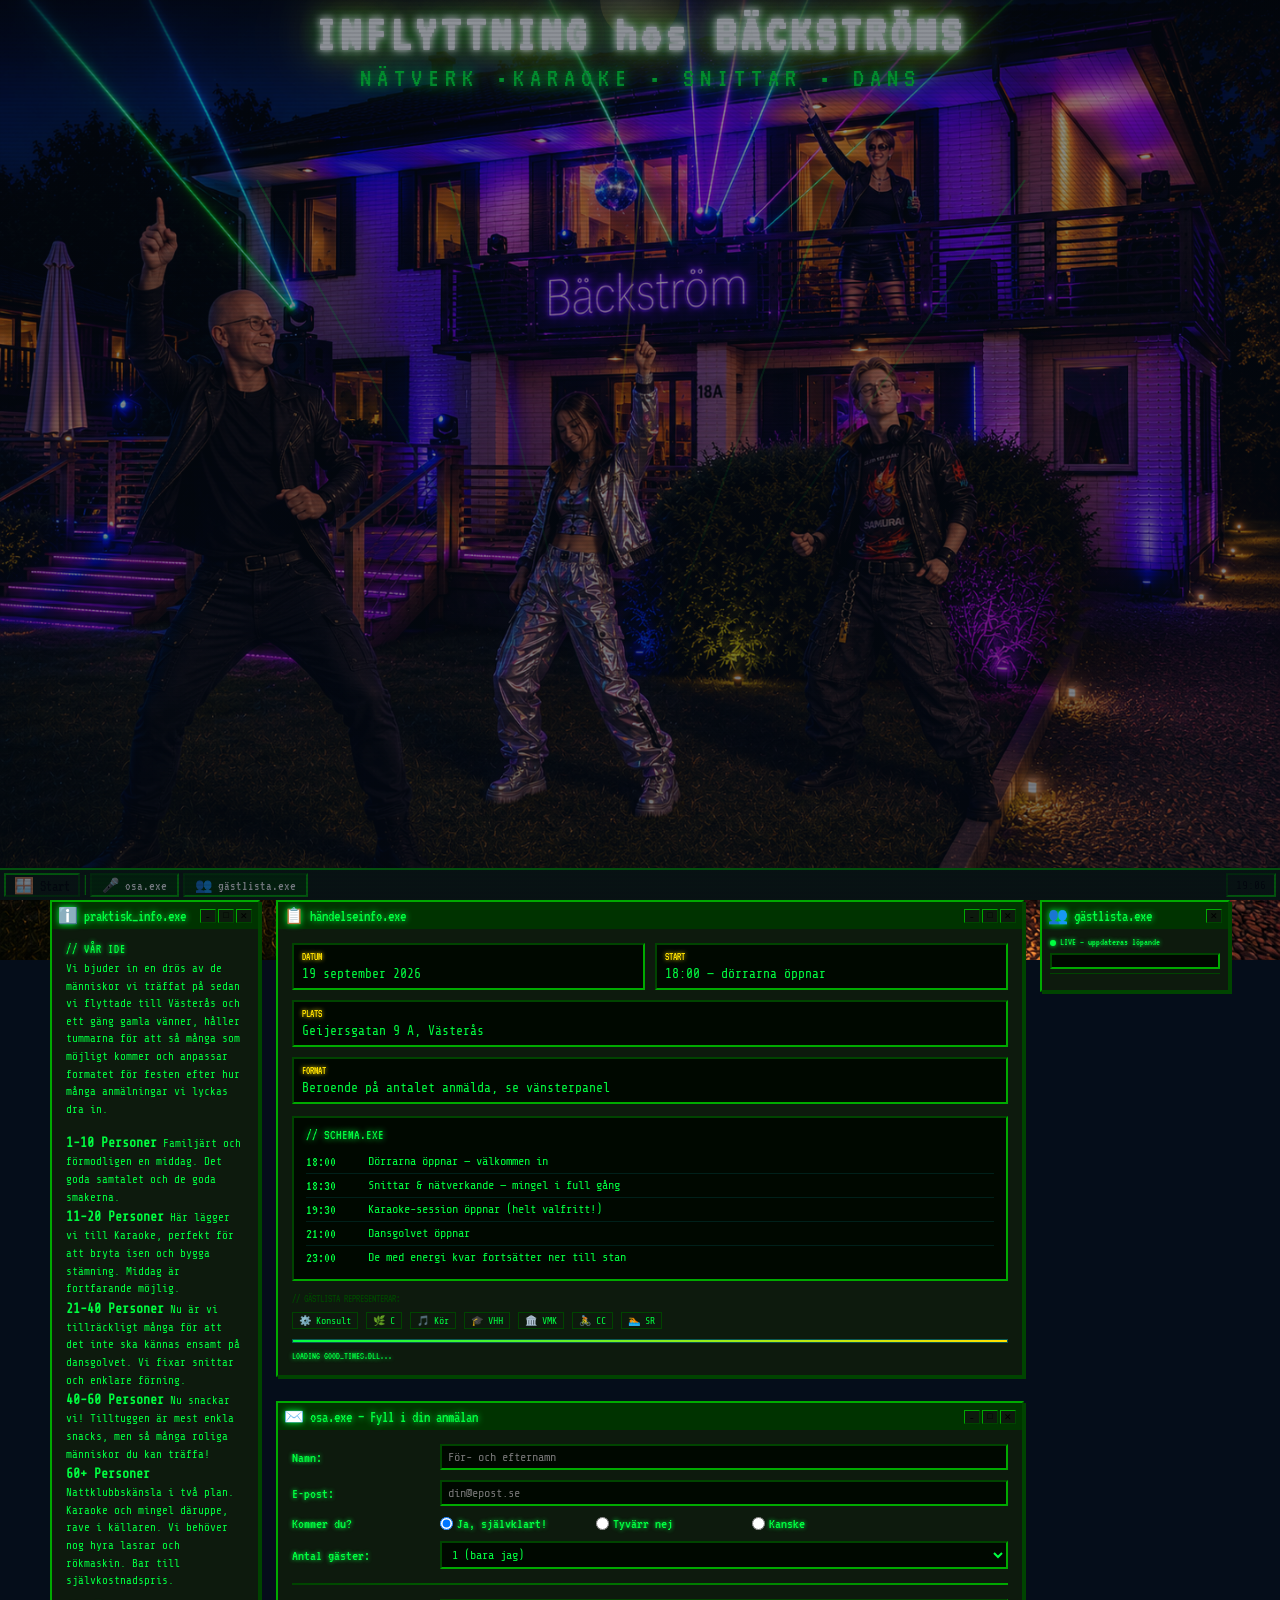
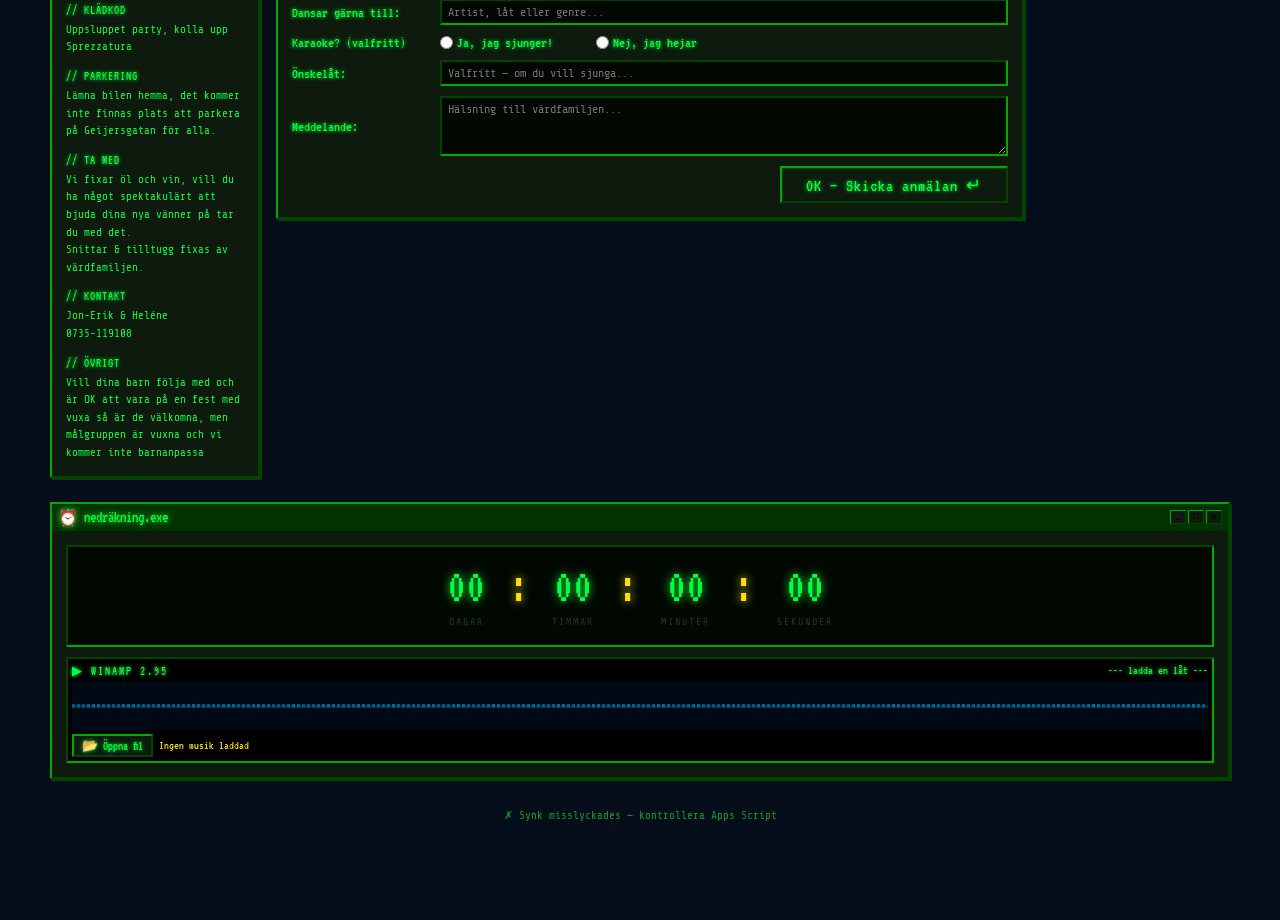
<file: index.html>
<!DOCTYPE html>
<html lang="sv">
<head>
<meta charset="UTF-8">
<meta name="viewport" content="width=device-width, initial-scale=1.0">
<title>Bäckström — Nätverkskaraoke 2026</title>
<link href="https://fonts.googleapis.com/css2?family=VT323&family=Share+Tech+Mono&display=swap" rel="stylesheet">
<link rel="stylesheet" href="styles.css">
</head>
<body>

<div class="laser-bg">
  <div class="laser"></div><div class="laser"></div><div class="laser"></div>
  <div class="laser"></div><div class="laser"></div>
</div>
<div class="disco-string"></div>
<div class="disco-ball"></div>

<div class="desktop">

  <div class="neon-sign">
    <h1>INFLYTTNING hos BÄCKSTRÖMS</h1>
    <div class="subtitle">Nätverk &bull;Karaoke &bull; Snittar &bull; Dans</div>
  </div>

  <!-- Three-column row: info left | event+rsvp center | guestlist right -->
  <div class="content-row">

    <!-- Left panel: practical party info -->
    <div class="content-left">
      <div class="win95-window info-window">
        <div class="win95-titlebar">
          <div class="title"><span>ℹ️</span> praktisk_info.exe</div>
          <div class="win95-controls"><div class="win95-btn">_</div><div class="win95-btn">□</div><div class="win95-btn">✕</div></div>
        </div>
        <div class="win95-content">

 <div class="info-section">
            <div class="info-section-title">// VÅR IDE</div>
            <div class="info-section-body">Vi bjuder in en drös av de människor vi träffat på sedan vi flyttade till Västerås och ett gäng gamla vänner, 
		håller tummarna för att så många som möjligt kommer och anpassar formatet för festen efter hur många anmälningar vi lyckas dra in. </div>
          </div>

<div class="info-section">
  <div class="info-section-body">
    <strong style="font-size: 1.2em;">1-10 Personer</strong> Familjärt och förmodligen en middag. Det goda samtalet och de goda smakerna.<br>
    <strong style="font-size: 1.2em;">11-20 Personer</strong> Här lägger vi till Karaoke, perfekt för att bryta isen och bygga stämning. Middag är fortfarande möjlig.<br>
    <strong style="font-size: 1.2em;">21-40 Personer</strong> Nu är vi tillräckligt många för att det inte ska kännas ensamt på dansgolvet. Vi fixar snittar och enklare förning.<br>
    <strong style="font-size: 1.2em;">40-60 Personer</strong> Nu snackar vi! Tilltuggen är mest enkla snacks, men så många roliga människor du kan träffa!<br>
    <strong style="font-size: 1.2em;">60+ Personer</strong> Nattklubbskänsla i två plan. Karaoke och mingel däruppe, rave i källaren. Vi behöver nog hyra lasrar och rökmaskin. Bar till självkostnadspris.
  </div>
</div>
          <div class="info-section">
            <div class="info-section-title">// KLÄDKOD</div>
            <div class="info-section-body">Uppsluppet party, kolla upp Sprezzatura</div>
          </div>

        
          <div class="info-section">
            <div class="info-section-title">// PARKERING</div>
            <div class="info-section-body">Lämna bilen hemma, det kommer inte finnas plats att parkera på Geijersgatan för alla.</div>
          </div>

          <div class="info-section">
            <div class="info-section-title">// TA MED</div>
            <div class="info-section-body">Vi fixar öl och vin, vill du ha något spektakulärt att bjuda dina nya vänner på tar du med det. <br>Snittar &amp; tilltugg fixas av värdfamiljen.</div>
          </div>

          <div class="info-section">
            <div class="info-section-title">// KONTAKT</div>
            <div class="info-section-body">Jon-Erik &amp; Heléne <br>0735-119108</div>
          </div>

          <div class="info-section">
            <div class="info-section-title">// ÖVRIGT</div>
            <div class="info-section-body">Vill dina barn följa med och är OK att vara på en fest med vuxa så är de välkomna, men målgruppen är vuxna och vi kommer inte barnanpassa</div>
          </div>

        </div>
      </div>
    </div>

    <!-- Center: event info + RSVP form -->
    <div class="content-main">

      <!-- Event info -->
      <div class="win95-window">
        <div class="win95-titlebar">
          <div class="title"><span>📋</span> händelseinfo.exe</div>
          <div class="win95-controls"><div class="win95-btn">_</div><div class="win95-btn">□</div><div class="win95-btn">✕</div></div>
        </div>
        <div class="win95-content">
          <div class="event-info">
            <div class="info-field"><label>DATUM</label><span>19 september 2026</span></div>
            <div class="info-field"><label>START</label><span>18:00 — dörrarna öppnar</span></div>
            <div class="info-field full"><label>PLATS</label><span>Geijersgatan 9 A, Västerås</span></div>
            <div class="info-field full"><label>FORMAT</label><span>Beroende på antalet anmälda, se vänsterpanel</span></div>
          </div>

          <div class="programme">
            <div class="programme-title">// SCHEMA.EXE</div>
            <div class="programme-item"><span class="prog-time">18:00</span><span class="prog-desc">Dörrarna öppnar — välkommen in</span></div>
            <div class="programme-item"><span class="prog-time">18:30</span><span class="prog-desc">Snittar &amp; nätverkande — mingel i full gång</span></div>
            <div class="programme-item"><span class="prog-time">19:30</span><span class="prog-desc">Karaoke-session öppnar (helt valfritt!)</span></div>
            <div class="programme-item"><span class="prog-time">21:00</span><span class="prog-desc">Dansgolvet öppnar</span></div>
            <div class="programme-item"><span class="prog-time">23:00</span><span class="prog-desc">De med energi kvar fortsätter ner till stan</span></div>
          </div>

          <div style="margin-bottom:8px; font-size:11px; color: var(--win95-darker); font-family: 'VT323', monospace;">// GÄSTLISTA REPRESENTERAR:</div>
          <div class="easter-eggs">
            <div class="egg" data-tip="Konsultbranschen">⚙️ Konsult</div>
            <div class="egg" data-tip="Centerpartiet Västerås">🌿 C</div>
            <div class="egg" data-tip="Kören — stämmer upp">🎵 Kör</div>
            <div class="egg" data-tip="Högskolekamrater">🎓 VHH</div>
            <div class="egg" data-tip="Kommunen">🏛️ VMK</div>
            <div class="egg" data-tip="Cykelklubben">🚴 CC</div>
            <div class="egg" data-tip="SwimRun-entusiaster">🏊 SR</div>
          </div>
          <div class="neon-progress"><div class="neon-progress-fill"></div></div>
          <div style="font-size: 10px; color: #00ff41; font-family: 'VT323', monospace; text-shadow: 0 0 4px #00ff41;">LOADING GOOD_TIMES.DLL...</div>
        </div>
      </div>

      <!-- RSVP -->
      <div class="win95-window">
        <div class="win95-titlebar">
          <div class="title"><span>✉️</span> osa.exe — Fyll i din anmälan</div>
          <div class="win95-controls"><div class="win95-btn">_</div><div class="win95-btn">□</div><div class="win95-btn">✕</div></div>
        </div>
        <div class="win95-content">
          <div class="win95-form" id="rsvpForm">
            <div class="form-row">
              <label>Namn:</label>
              <input type="text" class="win95-input" id="name" placeholder="För- och efternamn">
            </div>
            <div class="form-row">
              <label>E-post:</label>
              <input type="email" class="win95-input" id="email" placeholder="din@epost.se">
            </div>
            <div class="form-row">
              <label>Kommer du?</label>
              <div class="radio-group">
                <label class="radio-label"><input type="radio" name="attending" value="ja" checked> Ja, självklart!</label>
                <label class="radio-label"><input type="radio" name="attending" value="nej"> Tyvärr nej</label>
                <label class="radio-label"><input type="radio" name="attending" value="kanske"> Kanske</label>
              </div>
            </div>
            <div class="form-row">
              <label>Antal gäster:</label>
              <select class="win95-select" id="guests">
                <option>1 (bara jag)</option><option>2</option><option>3</option><option>4+</option>
              </select>
            </div>
            <div class="form-divider"></div>
            <div class="form-row">
              <label>Dansar gärna till:</label>
              <input type="text" class="win95-input" id="allergies" placeholder="Artist, låt eller genre...">
            </div>
            <div class="form-row">
              <label>Karaoke? (valfritt)</label>
              <div class="radio-group">
                <label class="radio-label"><input type="radio" name="karaoke" value="ja"> Ja, jag sjunger!</label>
                <label class="radio-label"><input type="radio" name="karaoke" value="nej"> Nej, jag hejar</label>
              </div>
            </div>
            <div class="form-row">
              <label>Önskelåt:</label>
              <input type="text" class="win95-input" id="song" placeholder="Valfritt — om du vill sjunga...">
            </div>
            <div class="form-row">
              <label>Meddelande:</label>
              <textarea class="win95-textarea" id="message" placeholder="Hälsning till värdfamiljen..."></textarea>
            </div>
            <div style="display:flex; justify-content:flex-end;">
              <button class="win95-submit" onclick="submitRSVP()">OK — Skicka anmälan ↵</button>
            </div>
          </div>
        </div>
      </div>

    </div><!-- /content-main -->

    <!-- Right sidebar: guest list -->
    <div class="content-sidebar">
      <div class="win95-window guestlist-window">
        <div class="win95-titlebar">
          <div class="title"><span>👥</span> gästlista.exe</div>
          <div class="win95-controls"><div class="win95-btn">✕</div></div>
        </div>
        <div class="win95-content" style="padding: 8px;">
          <div style="font-size:10px; color: #00ff41; font-family:'VT323',monospace; margin-bottom:6px; text-shadow: 0 0 4px #00ff41;">
            <span class="live-dot"></span>LIVE — uppdateras löpande
          </div>
          <div class="guestlist-inner" id="guestList"></div>
          <div class="guest-count" id="guestCountLine"></div>
        </div>
      </div>
    </div>

  </div><!-- /content-row -->

  <!-- Countdown -->
  <div class="win95-window countdown-window">
    <div class="win95-titlebar">
      <div class="title"><span>⏰</span> nedräkning.exe</div>
      <div class="win95-controls"><div class="win95-btn">_</div><div class="win95-btn">□</div><div class="win95-btn">✕</div></div>
    </div>
    <div class="win95-content">
      <div class="countdown-display">
        <div class="count-unit"><span class="count-number" id="days">--</span><span class="count-label">dagar</span></div>
        <span class="count-sep">:</span>
        <div class="count-unit"><span class="count-number" id="hours">--</span><span class="count-label">timmar</span></div>
        <span class="count-sep">:</span>
        <div class="count-unit"><span class="count-number" id="minutes">--</span><span class="count-label">minuter</span></div>
        <span class="count-sep">:</span>
        <div class="count-unit"><span class="count-number" id="seconds">--</span><span class="count-label">sekunder</span></div>
      </div>
      <div class="winamp-bar">
        <div class="winamp-header">
          <span class="winamp-label">▶ WINAMP 2.95</span>
          <span class="winamp-track" id="trackName">--- ladda en låt ---</span>
        </div>
        <div class="winamp-canvas-wrap">
          <canvas id="visualizer" height="48"></canvas>
        </div>
        <div class="winamp-upload">
          <label for="audioFile">📂 Öppna fil</label>
          <input type="file" id="audioFile" accept="audio/*">
          <span class="winamp-status" id="audioStatus">Ingen musik laddad</span>
        </div>
      </div>
    </div>
  </div>

  <!-- Sync status -->
  <div style="text-align:center; margin: 6px 0 18px; font-family: 'Share Tech Mono', monospace; font-size: 11px; color: #00ff41; opacity: 0.6;" id="syncStatus">
    ⟳ gästlista synkas var 30:e sekund
  </div>

</div><!-- /desktop -->

<!-- Taskbar -->
<div class="taskbar">
  <button class="start-btn">🪟 Start</button>
  <div class="taskbar-divider"></div>
  <div class="taskbar-task">🎤 osa.exe</div>
  <div class="taskbar-task">👥 gästlista.exe</div>
  <div class="taskbar-clock" id="tbclock">00:00</div>
</div>

<!-- Success dialog -->
<div class="dialog-overlay" id="successDialog">
  <div class="win95-dialog">
    <div class="win95-titlebar">
      <div class="title"><span>ℹ️</span> Bekräftelse</div>
      <div class="win95-controls"><div class="win95-btn">✕</div></div>
    </div>
    <div class="dialog-content">
      <div class="dialog-icon">🎉</div>
      <div class="dialog-text">
        <strong>Anmälan mottagen!</strong>
        Tack! Vi ses på Geijersvägen 2 den 19 september.<br><br>
        Kom sjungsugen och redo att nätverka.
      </div>
    </div>
    <div class="dialog-buttons">
      <button class="win95-submit" onclick="closeDialog()">OK</button>
    </div>
  </div>
</div>

<script src="js/visualizer.js"></script>
<script src="js/guestlist.js"></script>
<script src="js/rsvp.js"></script>
</body>
</html>
</file>
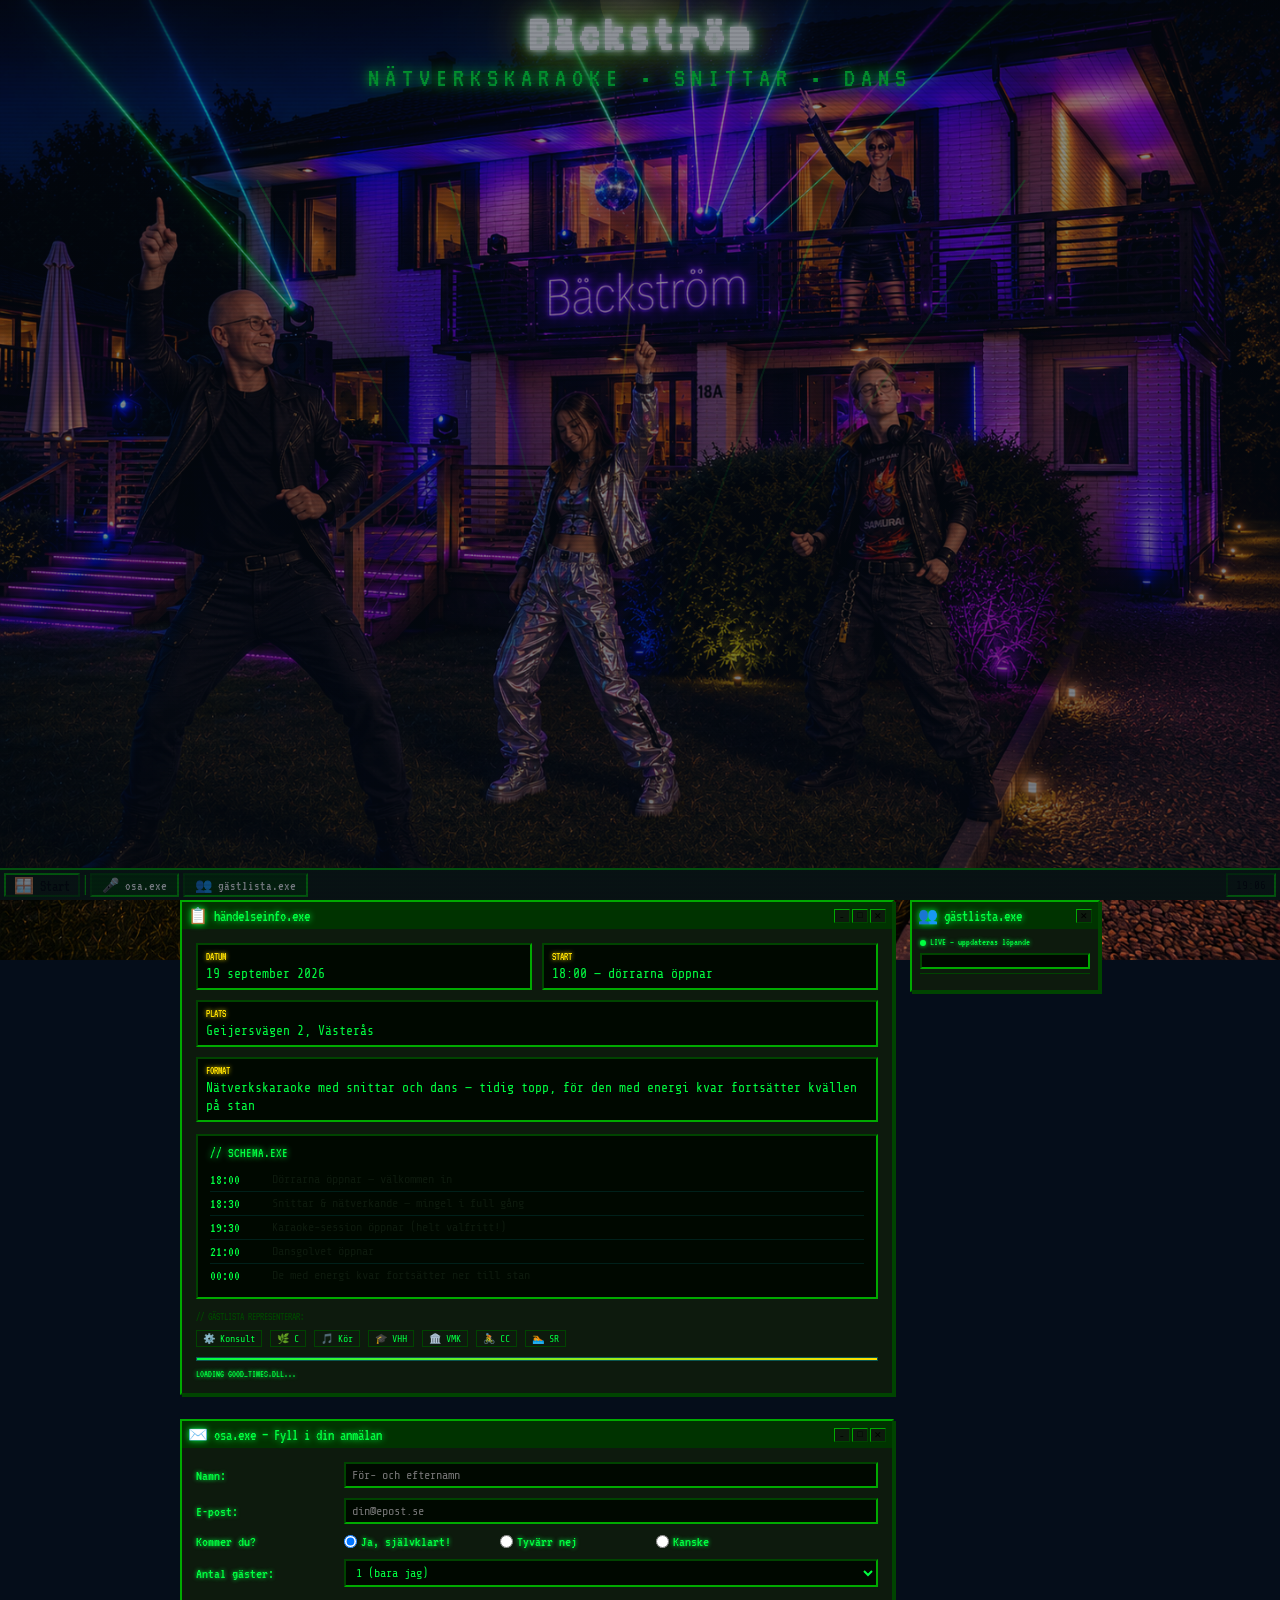
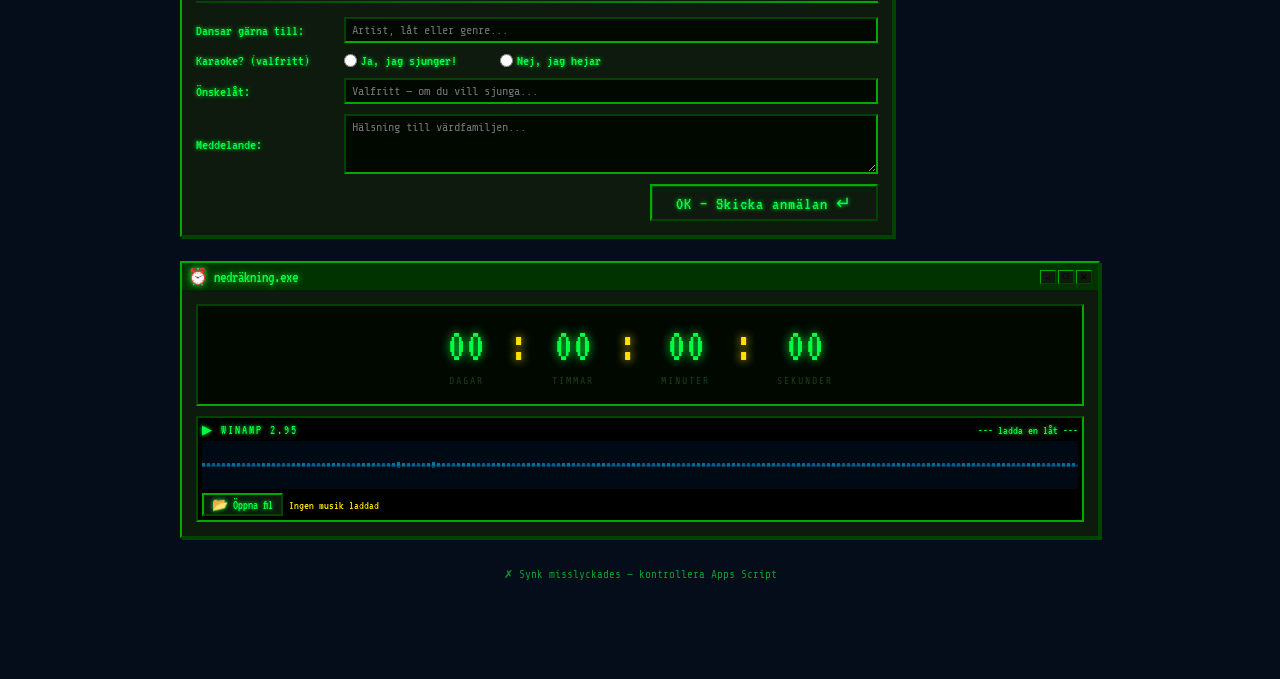
<file: backstrom_party (9).html>
﻿<!DOCTYPE html>
<html lang="sv">
<head>
<meta charset="UTF-8">
<meta name="viewport" content="width=device-width, initial-scale=1.0">
<title>Bäckström — Nätverkskaraoke 2026</title>
<link href="https://fonts.googleapis.com/css2?family=VT323&family=Share+Tech+Mono&display=swap" rel="stylesheet">
<style>
  :root {
    --neon-cyan: #00ff41;
    --neon-purple: #ffe000;
    --neon-green: #00ff41;
    --night-blue: #050d1a;
    --deep-navy: #000800;
    --win95-gray: #0d1a0d;
    --win95-dark: #1a3d1a;
    --win95-darker: #004400;
    --win95-light: #00aa00;
    --win95-blue: #003300;
  }

  * { margin: 0; padding: 0; box-sizing: border-box; }

  body {
    background: var(--night-blue) url('f44be5ad-2b08-467b-ac08-a666fe1b7e8d.png') center top / cover no-repeat fixed;
    color: var(--win95-gray);
    font-family: 'Share Tech Mono', monospace;
    min-height: 100vh;
    overflow-x: hidden;
    cursor: default;
  }

  body::before {
    content: '';
    position: fixed;
    top: 0; left: 0; right: 0; bottom: 0;
    background: linear-gradient(to bottom, rgba(5,13,26,0.45) 0%, rgba(5,13,26,0.55) 100%), repeating-linear-gradient(0deg, transparent, transparent 2px, rgba(0,0,0,0.08) 2px, rgba(0,0,0,0.08) 4px);
    pointer-events: none;
    z-index: 1000;
  }

  .laser-bg { position: fixed; top: 0; left: 0; right: 0; bottom: 0; overflow: hidden; z-index: 0; }
  .laser { position: absolute; top: 20%; width: 2px; height: 60vh; transform-origin: top center; opacity: 0.3; }
  .laser:nth-child(1) { left: 20%; background: linear-gradient(180deg, var(--neon-cyan), transparent); transform: rotate(-30deg); animation: laserpulse 3s ease-in-out infinite; }
  .laser:nth-child(2) { left: 35%; background: linear-gradient(180deg, var(--neon-green), transparent); transform: rotate(-15deg); animation: laserpulse 3.5s ease-in-out infinite 0.5s; }
  .laser:nth-child(3) { left: 50%; background: linear-gradient(180deg, var(--neon-purple), transparent); transform: rotate(5deg); animation: laserpulse 2.8s ease-in-out infinite 1s; }
  .laser:nth-child(4) { left: 65%; background: linear-gradient(180deg, var(--neon-cyan), transparent); transform: rotate(20deg); animation: laserpulse 4s ease-in-out infinite 0.3s; }
  .laser:nth-child(5) { left: 80%; background: linear-gradient(180deg, var(--neon-green), transparent); transform: rotate(35deg); animation: laserpulse 3.2s ease-in-out infinite 0.8s; }
  @keyframes laserpulse { 0%, 100% { opacity: 0.15; } 50% { opacity: 0.45; } }

  .disco-ball {
    position: fixed; top: -40px; left: 50%; transform: translateX(-50%);
    width: 80px; height: 80px; border-radius: 50%;
    background: radial-gradient(circle at 35% 35%, #ffffff, #aaaaaa 40%, #555555 80%, #222222);
    box-shadow: 0 0 20px rgba(255,255,255,0.3), 0 0 60px rgba(0,245,255,0.2);
    animation: discorotate 8s linear infinite; z-index: 2;
  }
  .disco-string { position: fixed; top: 0; left: 50%; width: 2px; height: 40px; background: rgba(192,192,192,0.5); z-index: 2; }
  @keyframes discorotate { from { transform: translateX(-50%) rotate(0deg); } to { transform: translateX(-50%) rotate(360deg); } }

  .desktop {
    position: relative; z-index: 10;
    min-height: 100vh;
    padding: 100vh 20px 80px;
    display: flex; flex-direction: column; align-items: center; gap: 24px;
  }

  /* Hero */
  .neon-sign {
    position: fixed;
    top: 0; left: 0; right: 0;
    text-align: center;
    z-index: 100;
    padding: 8px 0 6px;
    background: linear-gradient(to bottom, rgba(0,0,0,0.7) 0%, transparent 100%);
    pointer-events: none;
  }
  .neon-sign h1 {
    font-family: 'VT323', monospace;
    font-size: clamp(28px, 5vw, 52px);
    color: #fff;
    text-shadow: 0 0 7px #fff, 0 0 10px #fff, 0 0 21px #00ff41, 0 0 42px #ffe000, 0 0 82px #ffe000;
    animation: flicker 5s infinite; letter-spacing: 4px;
  }
  .neon-sign .subtitle {
    font-family: 'VT323', monospace; font-size: clamp(18px, 3vw, 28px);
    color: var(--neon-cyan);
    text-shadow: 0 0 10px var(--neon-cyan), 0 0 20px var(--neon-cyan);
    letter-spacing: 6px; text-transform: uppercase; margin-top: 4px;
  }
  @keyframes flicker {
    0%, 19%, 21%, 23%, 25%, 54%, 56%, 100% { text-shadow: 0 0 7px #fff, 0 0 10px #fff, 0 0 21px #00ff41, 0 0 42px #ffe000, 0 0 82px #ffe000; }
    20%, 24%, 55% { text-shadow: none; color: rgba(255,255,255,0.6); }
  }

  /* Layout row */
  .content-row {
    display: flex; gap: 16px; width: 100%; max-width: 920px; align-items: flex-start;
  }
  .content-main { flex: 1; display: flex; flex-direction: column; gap: 24px; min-width: 0; }
  .content-sidebar { width: 190px; flex-shrink: 0; }

  /* Win95 window */
  .win95-window {
    width: 100%;
    border: 2px solid;
    border-color: var(--win95-light) var(--win95-darker) var(--win95-darker) var(--win95-light);
    background: var(--win95-gray);
    box-shadow: 2px 2px 0 var(--win95-darker);
  }
  .win95-titlebar {
    background: var(--win95-blue); padding: 4px 6px;
    display: flex; align-items: center; justify-content: space-between; user-select: none;
  }
  .win95-titlebar .title { font-family: 'VT323', monospace; font-size: 16px; color: #00ff41; text-shadow: 0 0 6px #00ff41; display: flex; align-items: center; gap: 6px; }
  .win95-controls { display: flex; gap: 2px; }
  .win95-btn {
    width: 16px; height: 14px; background: var(--win95-gray);
    border: 1px solid; border-color: var(--win95-light) var(--win95-darker) var(--win95-darker) var(--win95-light);
    font-size: 9px; display: flex; align-items: center; justify-content: center;
    cursor: pointer; font-family: 'VT323', monospace; color: #000;
  }
  .win95-content { padding: 14px; }

  /* Event info */
  .event-info { display: grid; grid-template-columns: 1fr 1fr; gap: 10px; margin-bottom: 12px; }
  .info-field {
    background: #000800; border: 2px solid;
    border-color: var(--win95-darker) var(--win95-light) var(--win95-light) var(--win95-darker);
    padding: 6px 8px;
  }
  .info-field label { display: block; font-size: 11px; color: #ffe000; font-family: 'VT323', monospace; margin-bottom: 2px; text-shadow: 0 0 4px #ffe000; }
  .info-field span { font-size: 13px; color: #00ff41; font-family: 'Share Tech Mono', monospace; }
  .info-field.full { grid-column: 1 / -1; }

  /* Programme */
  .programme {
    background: var(--deep-navy); border: 2px solid;
    border-color: var(--win95-darker) var(--win95-light) var(--win95-light) var(--win95-darker);
    padding: 10px 12px; margin-bottom: 12px;
  }
  .programme-title { font-family: 'VT323', monospace; font-size: 14px; color: var(--neon-cyan); text-shadow: 0 0 6px var(--neon-cyan); margin-bottom: 8px; }
  .programme-item { display: flex; gap: 12px; padding: 4px 0; border-bottom: 1px solid rgba(0,245,255,0.1); font-size: 12px; }
  .programme-item:last-child { border-bottom: none; }
  .prog-time { color: var(--neon-green); min-width: 50px; font-family: 'VT323', monospace; font-size: 15px; }
  .prog-desc { color: var(--win95-gray); }

  /* Easter eggs */
  .easter-eggs { display: flex; gap: 8px; flex-wrap: wrap; margin-bottom: 10px; }
  .egg {
    font-size: 10px; color: #00ff41; border: 1px solid #004400;
    padding: 2px 6px; background: #0d1a0d; cursor: help; position: relative;
  }
  .egg:hover { background: #003300; color: #00ff41; text-shadow: 0 0 4px #00ff41; }
  .egg::after {
    content: attr(data-tip); position: absolute; bottom: 100%; left: 0;
    background: #003300; color: #00ff41; font-size: 10px; padding: 4px 8px;
    white-space: nowrap; display: none; border: 1px solid var(--win95-light); z-index: 100;
  }
  .egg:hover::after { display: block; }

  /* Progress */
  .neon-progress { height: 4px; background: rgba(0,245,255,0.1); border: 1px solid rgba(0,245,255,0.2); margin: 8px 0; overflow: hidden; }
  .neon-progress-fill { height: 100%; background: linear-gradient(90deg, var(--neon-cyan), var(--neon-purple)); box-shadow: 0 0 8px var(--neon-cyan); animation: progressscan 2s ease-in-out infinite; }
  @keyframes progressscan { 0% { width: 0%; opacity: 1; } 70% { width: 100%; opacity: 1; } 100% { width: 100%; opacity: 0; } }

  /* RSVP */
  .win95-form { display: flex; flex-direction: column; gap: 10px; }
  .form-row { display: flex; align-items: center; gap: 8px; }
  .form-row label { font-family: 'VT323', monospace; font-size: 15px; color: #00ff41; min-width: 140px; text-shadow: 0 0 4px #00ff41; }
  .win95-input, .win95-select, .win95-textarea {
    flex: 1; background: #000800; border: 2px solid;
    border-color: var(--win95-darker) var(--win95-light) var(--win95-light) var(--win95-darker);
    padding: 4px 6px; font-family: 'Share Tech Mono', monospace; font-size: 12px; color: #00ff41; outline: none;
  }
  .win95-input:focus, .win95-select:focus, .win95-textarea:focus { outline: 1px dotted #000; outline-offset: -3px; }
  .win95-textarea { resize: vertical; min-height: 60px; }
  .radio-group { display: flex; gap: 16px; flex: 1; }
  .radio-label { display: flex; align-items: center; gap: 4px; font-family: 'VT323', monospace; font-size: 15px; color: #00ff41; cursor: pointer; }
  .form-divider { height: 2px; background: linear-gradient(90deg, var(--win95-darker), var(--win95-light)); margin: 4px 0; }
  .win95-submit {
    background: var(--win95-gray); border: 2px solid;
    border-color: var(--win95-light) var(--win95-darker) var(--win95-darker) var(--win95-light);
    padding: 6px 24px; font-family: 'VT323', monospace; font-size: 18px; color: #00ff41;
    cursor: pointer; letter-spacing: 1px; box-shadow: 1px 1px 0 #004400 inset; text-shadow: 0 0 4px #00ff41;
  }
  .win95-submit:hover { background: #004400; color: #00ff41; text-shadow: 0 0 8px #00ff41; }
  .win95-submit:active { border-color: var(--win95-darker) var(--win95-light) var(--win95-light) var(--win95-darker); box-shadow: none; }

  /* Guest list sidebar */
  .guestlist-window { position: sticky; top: 20px; }
  .guestlist-inner {
    background: var(--deep-navy); border: 2px solid;
    border-color: var(--win95-darker) var(--win95-light) var(--win95-light) var(--win95-darker);
    padding: 6px; max-height: 580px; overflow-y: auto;
  }
  .guestlist-inner::-webkit-scrollbar { width: 12px; }
  .guestlist-inner::-webkit-scrollbar-track { background: var(--win95-gray); }
  .guestlist-inner::-webkit-scrollbar-thumb { background: var(--win95-gray); border: 2px solid; border-color: var(--win95-light) var(--win95-darker) var(--win95-darker) var(--win95-light); }
  .guest-entry { padding: 6px 4px; border-bottom: 1px solid rgba(0,245,255,0.12); }
  .guest-entry:last-child { border-bottom: none; }
  .guest-name { color: var(--neon-cyan); font-family: 'VT323', monospace; font-size: 15px; display: block; }
  .guest-meta { color: #ffe000; font-size: 10px; display: block; margin-top: 1px; }
  .guest-karaoke { color: var(--neon-green); font-size: 10px; }
  .guest-count { font-family: 'VT323', monospace; font-size: 12px; color: #ffe000; text-align: right; padding: 6px 4px 2px; border-top: 1px solid #004400; margin-top: 4px; }
  .live-dot { display: inline-block; width: 6px; height: 6px; border-radius: 50%; background: var(--neon-green); box-shadow: 0 0 4px var(--neon-green); animation: livepulse 1.5s ease-in-out infinite; margin-right: 4px; vertical-align: middle; }
  @keyframes livepulse { 0%, 100% { opacity: 1; } 50% { opacity: 0.3; } }

  /* Countdown */
  .countdown-window { width: 100%; max-width: 920px; }
  .countdown-display {
    background: var(--deep-navy); border: 2px solid;
    border-color: var(--win95-darker) var(--win95-light) var(--win95-light) var(--win95-darker);
    padding: 16px; display: flex; justify-content: center; gap: 24px;
  }
  .count-unit { text-align: center; }
  .count-number { font-family: 'VT323', monospace; font-size: 48px; color: var(--neon-cyan); text-shadow: 0 0 10px var(--neon-cyan); display: block; line-height: 1; }
  .count-label { font-size: 10px; color: var(--win95-dark); letter-spacing: 2px; text-transform: uppercase; }
  .count-sep { font-family: 'VT323', monospace; font-size: 48px; color: var(--neon-purple); text-shadow: 0 0 10px var(--neon-purple); line-height: 1; animation: blink 1s step-end infinite; }
  @keyframes blink { 50% { opacity: 0; } }

  /* Dialog */
  .dialog-overlay { display: none; position: fixed; top: 0; left: 0; right: 0; bottom: 0; background: rgba(0,0,0,0.5); z-index: 500; align-items: center; justify-content: center; }
  .dialog-overlay.active { display: flex; }
  .win95-dialog { background: #0d1a0d; border: 2px solid; border-color: var(--win95-light) var(--win95-darker) var(--win95-darker) var(--win95-light); width: 340px; box-shadow: 4px 4px 0 #000, 0 0 20px #00ff41; }
  .dialog-content { padding: 20px 16px; display: flex; gap: 16px; align-items: flex-start; }
  .dialog-icon { font-size: 32px; flex-shrink: 0; }
  .dialog-text { font-family: 'Share Tech Mono', monospace; font-size: 12px; color: #00ff41; line-height: 1.6; }
  .dialog-text strong { font-family: 'VT323', monospace; font-size: 16px; display: block; margin-bottom: 6px; }
  .dialog-buttons { padding: 0 16px 16px; display: flex; justify-content: center; }

  /* Taskbar */
  .taskbar { position: fixed; bottom: 0; left: 0; right: 0; height: 32px; background: var(--win95-gray); border-top: 2px solid var(--win95-light); display: flex; align-items: center; padding: 0 4px; gap: 4px; z-index: 200; }
  .start-btn { background: var(--win95-gray); border: 2px solid; border-color: var(--win95-light) var(--win95-darker) var(--win95-darker) var(--win95-light); padding: 2px 8px; font-family: 'VT323', monospace; font-size: 16px; display: flex; align-items: center; gap: 4px; cursor: pointer; height: 24px; }
  .taskbar-divider { width: 2px; height: 20px; border-left: 1px solid var(--win95-darker); border-right: 1px solid var(--win95-light); }
  .taskbar-clock { margin-left: auto; border: 2px solid; border-color: var(--win95-darker) var(--win95-light) var(--win95-light) var(--win95-darker); padding: 2px 8px; font-family: 'Share Tech Mono', monospace; font-size: 11px; color: #000; height: 24px; display: flex; align-items: center; }
  .taskbar-task { background: #003300; border: 2px solid; border-color: var(--win95-darker) var(--win95-light) var(--win95-light) var(--win95-darker); padding: 2px 10px; font-family: 'VT323', monospace; font-size: 14px; color: white; height: 24px; display: flex; align-items: center; }

  @media (max-width: 640px) {
    .content-row { flex-direction: column; }
    .content-sidebar { width: 100%; }
    .guestlist-window { position: static; }
    .event-info { grid-template-columns: 1fr; }
    .form-row { flex-direction: column; align-items: flex-start; }
    .win95-input, .win95-select, .win95-textarea { width: 100%; }
  }

  /* Winamp visualizer */
  .winamp-bar {
    margin-top: 10px;
    border: 2px solid;
    border-color: var(--win95-darker) var(--win95-light) var(--win95-light) var(--win95-darker);
    background: #000;
    padding: 4px;
  }
  .winamp-header {
    display: flex; justify-content: space-between; align-items: center;
    margin-bottom: 4px;
  }
  .winamp-label {
    font-family: 'VT323', monospace; font-size: 13px; color: var(--neon-green);
    text-shadow: 0 0 4px var(--neon-green); letter-spacing: 2px;
  }
  .winamp-track {
    font-family: 'VT323', monospace; font-size: 12px; color: var(--neon-cyan);
    overflow: hidden; white-space: nowrap; max-width: 60%;
    text-shadow: 0 0 4px var(--neon-cyan);
  }
  .winamp-canvas-wrap { position: relative; height: 48px; }
  canvas#visualizer { display: block; width: 100%; height: 48px; image-rendering: pixelated; }
  .winamp-upload {
    margin-top: 4px; display: flex; gap: 6px; align-items: center;
  }
  .winamp-upload label {
    background: #0d1a0d; border: 2px solid;
    border-color: var(--win95-light) var(--win95-darker) var(--win95-darker) var(--win95-light);
    font-family: 'VT323', monospace; font-size: 13px; color: #00ff41;
    padding: 2px 8px; cursor: pointer; text-shadow: 0 0 4px #00ff41;
  }
  .winamp-upload label:hover { background: #003300; color: #00ff41; }
  .winamp-upload label:active { border-color: var(--win95-darker) var(--win95-light) var(--win95-light) var(--win95-darker); }
  #audioFile { display: none; }
  .winamp-status { font-family: 'VT323', monospace; font-size: 12px; color: #ffe000; }
</style>
</head>
<body>

<div class="laser-bg">
  <div class="laser"></div><div class="laser"></div><div class="laser"></div>
  <div class="laser"></div><div class="laser"></div>
</div>
<div class="disco-string"></div>
<div class="disco-ball"></div>

<div class="desktop">

  <div class="neon-sign">
    <h1>Bäckström</h1>
    <div class="subtitle">Nätverkskaraoke &bull; Snittar &bull; Dans</div>
  </div>

  <!-- Main row: info+form left, guestlist right -->
  <div class="content-row">

    <div class="content-main">

      <!-- Event info -->
      <div class="win95-window">
        <div class="win95-titlebar">
          <div class="title"><span>📋</span> händelseinfo.exe</div>
          <div class="win95-controls"><div class="win95-btn">_</div><div class="win95-btn">□</div><div class="win95-btn">✕</div></div>
        </div>
        <div class="win95-content">
          <div class="event-info">
            <div class="info-field"><label>DATUM</label><span>19 september 2026</span></div>
            <div class="info-field"><label>START</label><span>18:00 — dörrarna öppnar</span></div>
            <div class="info-field full"><label>PLATS</label><span>Geijersvägen 2, Västerås</span></div>
            <div class="info-field full"><label>FORMAT</label><span>Nätverkskaraoke med snittar och dans — tidig topp, för den med energi kvar fortsätter kvällen på stan</span></div>
          </div>

          <div class="programme">
            <div class="programme-title">// SCHEMA.EXE</div>
            <div class="programme-item"><span class="prog-time">18:00</span><span class="prog-desc">Dörrarna öppnar — välkommen in</span></div>
            <div class="programme-item"><span class="prog-time">18:30</span><span class="prog-desc">Snittar & nätverkande — mingel i full gång</span></div>
            <div class="programme-item"><span class="prog-time">19:30</span><span class="prog-desc">Karaoke-session öppnar (helt valfritt!)</span></div>
            <div class="programme-item"><span class="prog-time">21:00</span><span class="prog-desc">Dansgolvet öppnar</span></div>
            <div class="programme-item"><span class="prog-time">00:00</span><span class="prog-desc">De med energi kvar fortsätter ner till stan</span></div>
          </div>

          <div style="margin-bottom:8px; font-size:11px; color: var(--win95-darker); font-family: 'VT323', monospace;">// GÄSTLISTA REPRESENTERAR:</div>
          <div class="easter-eggs">
            <div class="egg" data-tip="Konsultbranschen">⚙️ Konsult</div>
            <div class="egg" data-tip="Centerpartiet Västerås">🌿 C</div>
            <div class="egg" data-tip="Kören — stämmer upp">🎵 Kör</div>
            <div class="egg" data-tip="Högskolekamrater">🎓 VHH</div>
            <div class="egg" data-tip="Kommunen">🏛️ VMK</div>
            <div class="egg" data-tip="Cykelklubben">🚴 CC</div>
            <div class="egg" data-tip="SwimRun-entusiaster">🏊 SR</div>
          </div>
          <div class="neon-progress"><div class="neon-progress-fill"></div></div>
          <div style="font-size: 10px; color: #00ff41; font-family: 'VT323', monospace; text-shadow: 0 0 4px #00ff41;">LOADING GOOD_TIMES.DLL...</div>
        </div>
      </div>

      <!-- RSVP -->
      <div class="win95-window">
        <div class="win95-titlebar">
          <div class="title"><span>✉️</span> osa.exe — Fyll i din anmälan</div>
          <div class="win95-controls"><div class="win95-btn">_</div><div class="win95-btn">□</div><div class="win95-btn">✕</div></div>
        </div>
        <div class="win95-content">
          <div class="win95-form" id="rsvpForm">
            <div class="form-row">
              <label>Namn:</label>
              <input type="text" class="win95-input" id="name" placeholder="För- och efternamn">
            </div>
            <div class="form-row">
              <label>E-post:</label>
              <input type="email" class="win95-input" id="email" placeholder="din@epost.se">
            </div>
            <div class="form-row">
              <label>Kommer du?</label>
              <div class="radio-group">
                <label class="radio-label"><input type="radio" name="attending" value="ja" checked> Ja, självklart!</label>
                <label class="radio-label"><input type="radio" name="attending" value="nej"> Tyvärr nej</label>
                <label class="radio-label"><input type="radio" name="attending" value="kanske"> Kanske</label>
              </div>
            </div>
            <div class="form-row">
              <label>Antal gäster:</label>
              <select class="win95-select" id="guests">
                <option>1 (bara jag)</option><option>2</option><option>3</option><option>4+</option>
              </select>
            </div>
            <div class="form-divider"></div>
            <div class="form-row">
              <label>Dansar gärna till:</label>
              <input type="text" class="win95-input" id="allergies" placeholder="Artist, låt eller genre...">
            </div>
            <div class="form-row">
              <label>Karaoke? (valfritt)</label>
              <div class="radio-group">
                <label class="radio-label"><input type="radio" name="karaoke" value="ja"> Ja, jag sjunger!</label>
                <label class="radio-label"><input type="radio" name="karaoke" value="nej"> Nej, jag hejar</label>
              </div>
            </div>
            <div class="form-row">
              <label>Önskelåt:</label>
              <input type="text" class="win95-input" id="song" placeholder="Valfritt — om du vill sjunga...">
            </div>
            <div class="form-row">
              <label>Meddelande:</label>
              <textarea class="win95-textarea" id="message" placeholder="Hälsning till värdfamiljen..."></textarea>
            </div>
            <div style="display:flex; justify-content:flex-end;">
              <button class="win95-submit" onclick="submitRSVP()">OK — Skicka anmälan ↵</button>
            </div>
          </div>
        </div>
      </div>

    </div><!-- /content-main -->

    <!-- Sidebar: guest list -->
    <div class="content-sidebar">
      <div class="win95-window guestlist-window">
        <div class="win95-titlebar">
          <div class="title"><span>👥</span> gästlista.exe</div>
          <div class="win95-controls"><div class="win95-btn">✕</div></div>
        </div>
        <div class="win95-content" style="padding: 8px;">
          <div style="font-size:10px; color: #00ff41; font-family:'VT323',monospace; margin-bottom:6px; text-shadow: 0 0 4px #00ff41;">
            <span class="live-dot"></span>LIVE — uppdateras löpande
          </div>
          <div class="guestlist-inner" id="guestList">
          </div>
          <div class="guest-count" id="guestCountLine"></div>
        </div>
      </div>
    </div>

  </div><!-- /content-row -->

  <!-- Countdown at bottom -->
  <div class="win95-window countdown-window">
    <div class="win95-titlebar">
      <div class="title"><span>⏰</span> nedräkning.exe</div>
      <div class="win95-controls"><div class="win95-btn">_</div><div class="win95-btn">□</div><div class="win95-btn">✕</div></div>
    </div>
    <div class="win95-content">
      <div class="countdown-display">
        <div class="count-unit"><span class="count-number" id="days">--</span><span class="count-label">dagar</span></div>
        <span class="count-sep">:</span>
        <div class="count-unit"><span class="count-number" id="hours">--</span><span class="count-label">timmar</span></div>
        <span class="count-sep">:</span>
        <div class="count-unit"><span class="count-number" id="minutes">--</span><span class="count-label">minuter</span></div>
        <span class="count-sep">:</span>
        <div class="count-unit"><span class="count-number" id="seconds">--</span><span class="count-label">sekunder</span></div>
      </div>
    <div class="winamp-bar">
        <div class="winamp-header">
          <span class="winamp-label">▶ WINAMP 2.95</span>
          <span class="winamp-track" id="trackName">--- ladda en låt ---</span>
        </div>
        <div class="winamp-canvas-wrap">
          <canvas id="visualizer" height="48"></canvas>
        </div>
        <div class="winamp-upload">
          <label for="audioFile">📂 Öppna fil</label>
          <input type="file" id="audioFile" accept="audio/*">
          <span class="winamp-status" id="audioStatus">Ingen musik laddad</span>
        </div>
      </div>
    </div>
  </div>

  <!-- Sync status -->
  <div style="text-align:center; margin: 6px 0 18px; font-family: 'Share Tech Mono', monospace; font-size: 11px; color: #00ff41; opacity: 0.6;" id="syncStatus">
    ⟳ gästlista synkas var 30:e sekund
  </div>

</div><!-- /desktop -->

<!-- Taskbar -->
<div class="taskbar">
  <button class="start-btn">🪟 Start</button>
  <div class="taskbar-divider"></div>
  <div class="taskbar-task">🎤 osa.exe</div>
  <div class="taskbar-task">👥 gästlista.exe</div>
  <div class="taskbar-clock" id="tbclock">00:00</div>
</div>

<!-- Success dialog -->
<div class="dialog-overlay" id="successDialog">
  <div class="win95-dialog">
    <div class="win95-titlebar">
      <div class="title"><span>ℹ️</span> Bekräftelse</div>
      <div class="win95-controls"><div class="win95-btn">✕</div></div>
    </div>
    <div class="dialog-content">
      <div class="dialog-icon">🎉</div>
      <div class="dialog-text">
        <strong>Anmälan mottagen!</strong>
        Tack! Vi ses på Geijersvägen 2 den 19 september.<br><br>
        Kom sjungsugen och redo att nätverka.
      </div>
    </div>
    <div class="dialog-buttons">
      <button class="win95-submit" onclick="closeDialog()">OK</button>
    </div>
  </div>
</div>

<script>
function updateCountdown() {
  const target = new Date('2026-09-19T18:00:00');
  const now = new Date();
  const diff = target - now;
  if (diff <= 0) {
    ['days','hours','minutes','seconds'].forEach(id => document.getElementById(id).textContent = '00');
    return;
  }
  document.getElementById('days').textContent = String(Math.floor(diff / 86400000)).padStart(2,'0');
  document.getElementById('hours').textContent = String(Math.floor((diff % 86400000) / 3600000)).padStart(2,'0');
  document.getElementById('minutes').textContent = String(Math.floor((diff % 3600000) / 60000)).padStart(2,'0');
  document.getElementById('seconds').textContent = String(Math.floor((diff % 60000) / 1000)).padStart(2,'0');
}

function updateClock() {
  const now = new Date();
  document.getElementById('tbclock').textContent =
    String(now.getHours()).padStart(2,'0') + ':' + String(now.getMinutes()).padStart(2,'0');
}

const SCRIPT_URL = 'https://script.google.com/macros/s/AKfycbwgF_bPKcVhcRbNtDYSyPMgwi6J5Fx62vBF6IG13M0EPOFT8Xj6N_XhGBbDOHkXgHX5/exec';

function submitRSVP() {
  const name = document.getElementById('name').value.trim();
  if (!name) { alert('Ange ditt namn!'); return; }
  const attending = document.querySelector('input[name="attending"]:checked').value;
  const karaokeEl = document.querySelector('input[name="karaoke"]:checked');
  const karaoke = karaokeEl ? karaokeEl.value : 'nej';
  const guests = document.getElementById('guests').value;
  const allergies = document.getElementById('allergies').value.trim();
  const song = document.getElementById('song').value.trim();

  const email = document.getElementById('email').value.trim();
  const message = document.getElementById('message') ? document.getElementById('message').value.trim() : '';

  const btn = document.querySelector('#rsvpForm .win95-submit');
  if (btn) { btn.textContent = 'Skickar…'; btn.disabled = true; }

  // Skicka som form-data – fungerar med no-cors utan preflight
  const params = new URLSearchParams({ name, email, attending, karaoke, guests, allergies, song, message });

  fetch(SCRIPT_URL, {
    method: 'POST',
    mode: 'no-cors',
    body: params
  })
  .then(() => {
    document.getElementById('successDialog').classList.add('active');
    setTimeout(pollGuests, 2000);
  })
  .catch(() => {
    alert('Något gick fel vid skickning. Försök igen!');
    if (btn) { btn.textContent = 'OK — Skicka anmälan ↵'; btn.disabled = false; }
  });
}

function closeDialog() {
  document.getElementById('successDialog').classList.remove('active');
  // Återställ formuläret så fler kan anmäla sig
  const form = document.getElementById('rsvpForm');
  form.style.opacity = '1';
  form.style.pointerEvents = 'auto';
  form.querySelector('#name').value = '';
  form.querySelector('#email').value = '';
  form.querySelector('#allergies').value = '';
  form.querySelector('#song').value = '';
  if (form.querySelector('#message')) form.querySelector('#message').value = '';
  form.querySelector('#guests').selectedIndex = 0;
  const jaRadio = form.querySelector('input[name="attending"][value="ja"]');
  if (jaRadio) jaRadio.checked = true;
  const nejKaraoke = form.querySelector('input[name="karaoke"][value="nej"]');
  if (nejKaraoke) nejKaraoke.checked = true;
  const btn = form.querySelector('.win95-submit');
  if (btn) { btn.textContent = 'OK — Skicka anmälan ↵'; btn.disabled = false; }
}

function pollGuests() {
  const status = document.getElementById('syncStatus');
  if (status) status.textContent = '⟳ Synkar…';
  const script = document.createElement('script');
  script.onerror = function() {
    if (status) status.textContent = '✗ Synk misslyckades — kontrollera Apps Script';
    if (script.parentNode) script.parentNode.removeChild(script);
  };
  script.src = SCRIPT_URL + '?callback=handleGuests&t=' + Date.now();
  console.log('[poll] Hämtar:', script.src);
  document.body.appendChild(script);
  setTimeout(() => { if (script.parentNode) script.parentNode.removeChild(script); }, 6000);
}

window.handleGuests = function(data) {
  console.log('[handleGuests] Svar:', JSON.stringify(data));
  const status = document.getElementById('syncStatus');
  const now = new Date();
  const ts = String(now.getHours()).padStart(2,'0') + ':' +
             String(now.getMinutes()).padStart(2,'0') + ':' +
             String(now.getSeconds()).padStart(2,'0');
  if (status) status.textContent = '\u2713 Senast synkad: ' + ts;

  if (!data || !Array.isArray(data.guests)) {
    console.warn('[handleGuests] Oväntad struktur:', data);
    return;
  }
  const list = document.getElementById('guestList');
  list.innerHTML = '';
  let totalPersons = 0;
  data.guests.forEach(g => {
    if (String(g.attending).toLowerCase() === 'nej') return;
    const entry = document.createElement('div');
    entry.className = 'guest-entry';
    const num = parseInt(g.guests) || 1;
    totalPersons += num;
    const guestCount = num > 1 ? num + ' pers' : '1 pers';
    const karaokeText = String(g.karaoke).toLowerCase() === 'ja'
      ? `<span class="guest-karaoke">🎤 ${g.song ? g.song : 'Sjunger'}</span>`
      : '<span style="color:#ffe000;font-size:10px;">👏 Hejar</span>';
    const travolta = `<svg width="10" height="14" viewBox="0 0 10 14" style="display:inline-block;vertical-align:middle;margin-right:2px;image-rendering:pixelated" xmlns="http://www.w3.org/2000/svg"><rect x="3" y="0" width="4" height="3" fill="#00ff41"/><rect x="3" y="3" width="4" height="4" fill="#00ff41"/><rect x="7" y="2" width="2" height="2" fill="#00ff41"/><rect x="9" y="1" width="1" height="1" fill="#00ff41"/><rect x="1" y="5" width="2" height="2" fill="#00ff41"/><rect x="0" y="7" width="1" height="1" fill="#00ff41"/><rect x="3" y="7" width="2" height="4" fill="#00ff41"/><rect x="5" y="7" width="2" height="4" fill="#00ff41"/><rect x="2" y="11" width="2" height="2" fill="#00ff41"/><rect x="6" y="11" width="2" height="2" fill="#00ff41"/></svg>`;
    const danceText = g.allergies ? `<span style="color:#00ff41;font-size:10px;">${travolta}${g.allergies}</span>` : '';
    entry.innerHTML = `<span class="guest-name">${g.name}</span><span class="guest-meta">${guestCount}</span>${danceText}${karaokeText}`;
    list.appendChild(entry);
  });
  const count = list.querySelectorAll('.guest-entry').length;
  document.getElementById('guestCountLine').textContent = count + ' anmälda \u2022 ' + totalPersons + ' pers';
};

pollGuests();
setInterval(pollGuests, 30000);

updateCountdown();
updateClock();
setInterval(updateCountdown, 1000);
setInterval(updateClock, 10000);

// Winamp visualizer — scrolling waveform
const canvas = document.getElementById('visualizer');
const ctx2 = canvas.getContext('2d');
let audioCtx, analyser, source, animFrame;
let demoMode = true;

function resizeCanvas() { canvas.width = canvas.offsetWidth; }
resizeCanvas();
window.addEventListener('resize', resizeCanvas);

// ── TECHNO SEQUENCER ─────────────────────────────────────────────────
const BPM  = 132;
const spb  = 60 / BPM;
const sp16 = spb / 4;

let kickE = 0, bassE = 0, hatE = 0, claveE = 0, synthE = 0;
let phase16 = 0, fracT = 0, lastTS = null;
let totalBeats = 0; // global beat counter for melody phrase

const kickGrid  = new Set([0, 4, 8, 12]);
const hatGrid   = new Set([2, 6, 10, 14]);
const claveGrid = new Set([3, 7, 11]);
const bassGrid  = new Set([0, 2, 3, 4, 6, 8, 10, 11, 12, 14]);

// ── SCROLLING WAVEFORM BUFFER ─────────────────────────────────────────
// We keep a pixel-wide history buffer and shift it left each frame
let scrollBuf = null; // created on first draw

function getWaveformSample() {
  // Composite signal from all active instruments — gives realistic waveform shape
  const t = fracT; // 0-1 position within current 16th
  let sig = 0;
  // Kick: sine sweep downward
  sig += kickE  * Math.sin(2 * Math.PI * (160 - kickE * 120) * t * sp16) * 0.7;
  // Bass: sawtooth-ish via summed harmonics, filtered (low freq)
  sig += bassE  * (Math.sin(2 * Math.PI * 4 * t) * 0.5 +
                   Math.sin(2 * Math.PI * 8 * t) * 0.25 +
                   Math.sin(2 * Math.PI * 12 * t) * 0.12) * 0.5;
  // Hat: noise burst
  sig += hatE   * (Math.random() * 2 - 1) * 0.25;
  // Clave: short mid-freq ping
  sig += claveE * Math.sin(2 * Math.PI * 30 * t) * 0.3;
  // Synth: melodic sine
  sig += synthE * Math.sin(2 * Math.PI * 16 * t + Math.PI * fracT) * 0.45;
  return Math.max(-1, Math.min(1, sig));
}

function drawDemo(timestamp) {
  if (!demoMode) return;
  if (!lastTS) lastTS = timestamp;
  const dt = Math.min((timestamp - lastTS) / 1000, 0.05);
  lastTS = timestamp;

  // Advance sequencer
  fracT += dt / sp16;
  while (fracT >= 1) {
    fracT -= 1;
    phase16 = (phase16 + 1) % 16;
    totalBeats++;
    if (kickGrid.has(phase16))  kickE  = 1.0;
    if (hatGrid.has(phase16))   hatE   = 0.7;
    if (claveGrid.has(phase16)) claveE = 0.55;
    if (bassGrid.has(phase16))  bassE  = Math.min(1.0, bassE + 0.85);
  }

  // Decay
  kickE  *= Math.pow(0.001, dt / 0.06);
  bassE  *= Math.pow(0.001, dt / 0.22);
  hatE   *= Math.pow(0.001, dt / 0.04);
  claveE *= Math.pow(0.001, dt / 0.09);
  synthE *= Math.pow(0.001, dt / 0.38);

  resizeCanvas();
  const W = canvas.width, H = canvas.height;
  const mid = Math.floor(H / 2);

  // ── FREQUENCY BAND ENERGIES for bar heights ─────────────────────
  // Map instrument energies to 5 frequency bands (sub, bass, low-mid, hi-mid, hi)
  const bands = [
    Math.min(1, kickE * 0.95 + bassE * 0.1),                          // sub
    Math.min(1, bassE * 0.85 + kickE * 0.2),                          // bass
    Math.min(1, claveE * 0.7 + bassE * 0.25 + synthE * 0.15),         // low-mid
    Math.min(1, synthE * 0.7 + claveE * 0.3),                         // hi-mid
    Math.min(1, hatE * 0.8 + synthE * 0.2 + 0.02),                    // hi
  ];

  // ── DRAW ─────────────────────────────────────────────────────────
  ctx2.fillStyle = '#000a14';
  ctx2.fillRect(0, 0, W, H);

  const BAR_W = 3, GAP = 2, STEP = BAR_W + GAP;
  const numBars = Math.floor(W / STEP);
  const particles = [];

  for (let i = 0; i < numBars; i++) {
    const norm = i / numBars; // 0 = left (sub), 1 = right (hi)

    // Interpolate across bands
    const bandPos = norm * (bands.length - 1);
    const b0 = Math.floor(bandPos), b1 = Math.min(bands.length - 1, b0 + 1);
    const bf = bandPos - b0;
    let energy = bands[b0] * (1 - bf) + bands[b1] * bf;

    // Add per-bar shimmer so adjacent bars aren't identical
    energy += Math.sin(norm * Math.PI * numBars * 0.3 + fracT * 12) * 0.06;
    energy += Math.random() * 0.025;
    energy = Math.min(1, Math.max(0, energy));

    const barH = Math.max(2, Math.round(energy * (mid - 3)));
    const x = i * STEP;

    // ── Color: deep cyan → bright cyan → white at peaks (matches reference)
    let r, g, b;
    if (energy < 0.45) {
      const t2 = energy / 0.45;
      r = 0; g = Math.round(80 + t2 * 120); b = Math.round(140 + t2 * 80);
    } else if (energy < 0.78) {
      const t2 = (energy - 0.45) / 0.33;
      r = Math.round(t2 * 40); g = Math.round(200 + t2 * 55); b = 220;
    } else {
      const t2 = (energy - 0.78) / 0.22;
      r = Math.round(40 + t2 * 215); g = 255; b = Math.round(220 + t2 * 35);
    }
    const col = `rgb(${r},${g},${b})`;

    // ── Upper bar (above center)
    ctx2.fillStyle = col;
    ctx2.fillRect(x, mid - barH, BAR_W, barH);

    // ── Lower mirror (below center) — slightly dimmer
    ctx2.fillStyle = `rgba(${r},${g},${b},0.55)`;
    ctx2.fillRect(x, mid, BAR_W, barH);

    // ── Glow cap at top of upper bar
    if (energy > 0.55) {
      ctx2.fillStyle = `rgba(${r},${g},${b},0.9)`;
      ctx2.fillRect(x, mid - barH - 1, BAR_W, 2);
    }

    // ── Spawn particle at very high peaks
    if (energy > 0.82 && Math.random() < 0.35) {
      particles.push({ x: x + 1, y: mid - barH - 2 });
    }
  }

  // ── Glowing centerline
  const grad = ctx2.createLinearGradient(0, mid - 1, 0, mid + 2);
  grad.addColorStop(0, 'rgba(0,220,255,0.0)');
  grad.addColorStop(0.5, `rgba(0,220,255,${0.25 + kickE * 0.55})`);
  grad.addColorStop(1, 'rgba(0,220,255,0.0)');
  ctx2.fillStyle = grad;
  ctx2.fillRect(0, mid - 1, W, 3);

  // ── Sparkle particles
  for (const p of particles) {
    ctx2.fillStyle = `rgba(180,240,255,${0.5 + Math.random() * 0.5})`;
    ctx2.fillRect(p.x + Math.round((Math.random()-0.5)*6), p.y - Math.round(Math.random()*4), 1, 1);
  }

  requestAnimationFrame(drawDemo);
}
requestAnimationFrame(drawDemo);

// ── WEB AUDIO ENGINE ─────────────────────────────────────────────────
// Kick + hihat + rolling bass + 32-bar melodic synth phrase (~29 sec)
let beatAudioCtx = null;
let beatScheduled = false;

// Melodic synth phrase — 32 bars × 16 steps = 512 steps total (~29s at 132bpm)
// Notes in D minor pentatonic: D3=146.8, F3=174.6, G3=196, A3=220, C4=261.6, D4=293.7
// null = rest, number = frequency
const D3=146.8, F3=174.6, G3=196.0, A3=220.0, C4=261.6, D4=293.7, A2=110.0, F4=349.2;
// 32-step melodic phrase (2 bars), loops with variation
const melodyPhrase = [
  D3,  null, null, F3,   G3,  null, A3,  null,
  C4,  null, A3,   null, G3,  F3,   null, D3,
  null, A2,  null, D3,   F3,  null, G3,  null,
  A3,  C4,   null, A3,   D4,  null, F3,  null
];
// Second phrase variation — introduces higher notes after ~15s
const melodyPhrase2 = [
  G3,  null, null, A3,   C4,  null, D4,  null,
  F4,  null, D4,   null, C4,  A3,   null, G3,
  null, D3,  null, F3,   G3,  null, A3,  C4,
  D4,  null, C4,   A3,   G3,  null, A3,  null
];

function startBeat() {
  if (beatScheduled) return;
  beatScheduled = true;
  beatAudioCtx = new (window.AudioContext || window.webkitAudioContext)();

  const masterGain = beatAudioCtx.createGain();
  masterGain.gain.value = 0.13;
  masterGain.connect(beatAudioCtx.destination);

  const lpf = beatAudioCtx.createBiquadFilter();
  lpf.type = 'lowpass'; lpf.frequency.value = 7000;
  lpf.connect(masterGain);

  // Separate reverb-like chain for synth
  const synthGain = beatAudioCtx.createGain();
  synthGain.gain.value = 0.18;
  synthGain.connect(masterGain);

  function playKick(t) {
    const osc = beatAudioCtx.createOscillator();
    const g = beatAudioCtx.createGain();
    osc.connect(g); g.connect(lpf);
    osc.frequency.setValueAtTime(160, t);
    osc.frequency.exponentialRampToValueAtTime(40, t + 0.12);
    g.gain.setValueAtTime(1.0, t);
    g.gain.exponentialRampToValueAtTime(0.001, t + 0.35);
    osc.start(t); osc.stop(t + 0.36);
  }

  function playHat(t, open) {
    const len = open ? 0.12 : 0.035;
    const buf = beatAudioCtx.createBuffer(1, Math.ceil(beatAudioCtx.sampleRate * len), beatAudioCtx.sampleRate);
    const d = buf.getChannelData(0);
    for (let i = 0; i < d.length; i++) d[i] = Math.random() * 2 - 1;
    const src = beatAudioCtx.createBufferSource(); src.buffer = buf;
    const hpf = beatAudioCtx.createBiquadFilter();
    hpf.type = 'highpass'; hpf.frequency.value = open ? 7000 : 9500;
    const g = beatAudioCtx.createGain();
    src.connect(hpf); hpf.connect(g); g.connect(lpf);
    g.gain.setValueAtTime(open ? 0.30 : 0.16, t);
    g.gain.exponentialRampToValueAtTime(0.001, t + len);
    src.start(t); src.stop(t + len + 0.01);
  }

  function playBass(t, freq) {
    const osc = beatAudioCtx.createOscillator();
    osc.type = 'sawtooth';
    const filt = beatAudioCtx.createBiquadFilter();
    filt.type = 'lowpass'; filt.frequency.value = 380; filt.Q.value = 4;
    const g = beatAudioCtx.createGain();
    osc.connect(filt); filt.connect(g); g.connect(lpf);
    osc.frequency.value = freq;
    g.gain.setValueAtTime(0.55, t);
    g.gain.exponentialRampToValueAtTime(0.001, t + sp16 * 0.82);
    osc.start(t); osc.stop(t + sp16 * 0.85);
  }

  function playSynth(t, freq) {
    if (!freq) return;
    // Detuned dual oscillator for width
    const osc1 = beatAudioCtx.createOscillator();
    const osc2 = beatAudioCtx.createOscillator();
    osc1.type = 'sine'; osc2.type = 'sine';
    osc1.frequency.value = freq;
    osc2.frequency.value = freq * 1.005; // slight detune
    const g = beatAudioCtx.createGain();
    osc1.connect(g); osc2.connect(g); g.connect(synthGain);
    // ADSR: soft attack, hold, gentle release
    const dur = sp16 * 3.2;
    g.gain.setValueAtTime(0, t);
    g.gain.linearRampToValueAtTime(0.6, t + 0.04);
    g.gain.setValueAtTime(0.6, t + sp16 * 2);
    g.gain.linearRampToValueAtTime(0, t + dur);
    osc1.start(t); osc1.stop(t + dur + 0.05);
    osc2.start(t); osc2.stop(t + dur + 0.05);
    // Trigger synthE for visualizer
    synthE = 0.9;
  }

  const bassFreqs = [73.42,82.41,87.31,98.00,110.00,87.31,98.00,82.41,
                     73.42,82.41,87.31,98.00,110.00,87.31,98.00,110.00];

  let barCount = 0;
  let melodyStep = 0; // global step counter across all bars

  function scheduleBar(startTime) {
    const usePhrase2 = (barCount >= 8); // switch melody after ~8 bars (~14.5s)
    for (let step = 0; step < 16; step++) {
      const t = startTime + step * sp16;
      if (kickGrid.has(step))  playKick(t);
      if (hatGrid.has(step))   playHat(t, true);
      if (step % 2 === 0 && !kickGrid.has(step)) playHat(t, false);
      if (bassGrid.has(step))  playBass(t, bassFreqs[step]);

      // Melody: play on every other 16th (8th-note feel), skipping beats 1&3
      if (step % 2 === 0) {
        const phrase = usePhrase2 ? melodyPhrase2 : melodyPhrase;
        playSynth(t, phrase[melodyStep % 32]);
        melodyStep++;
      }
    }
    barCount++;
  }

  // One loop = 16 bars. Two loops = 32 bars. Fade starts bar 29, done by bar 33.
  const fadeStartBar = 29;
  const fadeDuration = spb * 4 * 4; // 4 bars to fade out

  let nextBarTime = beatAudioCtx.currentTime + 0.1;
  scheduleBar(nextBarTime);
  nextBarTime += spb * 4;

  const schedInterval = setInterval(() => {
    if (beatAudioCtx.state === 'suspended') return;
    if (barCount > 33) { clearInterval(schedInterval); return; }

    scheduleBar(nextBarTime);

    // Trigger fadeout at bar 29
    if (barCount === fadeStartBar) {
      masterGain.gain.setValueAtTime(0.13, nextBarTime);
      masterGain.gain.linearRampToValueAtTime(0, nextBarTime + fadeDuration);
    }

    nextBarTime += spb * 4;
  }, spb * 4 * 1000 * 0.75);
}

document.addEventListener('click',   () => { startBeat(); }, { once: false });
document.addEventListener('keydown', () => { startBeat(); }, { once: true  });
</script>
</body>
</html>
</file>
<file: styles.css>
:root {
  --neon-cyan: #00ff41;
  --neon-purple: #ffe000;
  --neon-green: #00ff41;
  --night-blue: #050d1a;
  --deep-navy: #000800;
  --win95-gray: #0d1a0d;
  --win95-dark: #1a3d1a;
  --win95-darker: #004400;
  --win95-light: #00aa00;
  --win95-blue: #003300;
}

* { margin: 0; padding: 0; box-sizing: border-box; }

body {
  background: var(--night-blue) url('f44be5ad-2b08-467b-ac08-a666fe1b7e8d.png') center top / cover no-repeat fixed;
  color: var(--win95-gray);
  font-family: 'Share Tech Mono', monospace;
  min-height: 100vh;
  overflow-x: hidden;
  cursor: default;
}

body::before {
  content: '';
  position: fixed;
  top: 0; left: 0; right: 0; bottom: 0;
  background: linear-gradient(to bottom, rgba(5,13,26,0.45) 0%, rgba(5,13,26,0.55) 100%), repeating-linear-gradient(0deg, transparent, transparent 2px, rgba(0,0,0,0.08) 2px, rgba(0,0,0,0.08) 4px);
  pointer-events: none;
  z-index: 1000;
}

.laser-bg { position: fixed; top: 0; left: 0; right: 0; bottom: 0; overflow: hidden; z-index: 0; }
.laser { position: absolute; top: 20%; width: 2px; height: 60vh; transform-origin: top center; opacity: 0.3; }
.laser:nth-child(1) { left: 20%; background: linear-gradient(180deg, var(--neon-cyan), transparent); transform: rotate(-30deg); animation: laserpulse 3s ease-in-out infinite; }
.laser:nth-child(2) { left: 35%; background: linear-gradient(180deg, var(--neon-green), transparent); transform: rotate(-15deg); animation: laserpulse 3.5s ease-in-out infinite 0.5s; }
.laser:nth-child(3) { left: 50%; background: linear-gradient(180deg, var(--neon-purple), transparent); transform: rotate(5deg); animation: laserpulse 2.8s ease-in-out infinite 1s; }
.laser:nth-child(4) { left: 65%; background: linear-gradient(180deg, var(--neon-cyan), transparent); transform: rotate(20deg); animation: laserpulse 4s ease-in-out infinite 0.3s; }
.laser:nth-child(5) { left: 80%; background: linear-gradient(180deg, var(--neon-green), transparent); transform: rotate(35deg); animation: laserpulse 3.2s ease-in-out infinite 0.8s; }
@keyframes laserpulse { 0%, 100% { opacity: 0.15; } 50% { opacity: 0.45; } }

.disco-ball {
  position: fixed; top: -40px; left: 50%; transform: translateX(-50%);
  width: 80px; height: 80px; border-radius: 50%;
  background: radial-gradient(circle at 35% 35%, #ffffff, #aaaaaa 40%, #555555 80%, #222222);
  box-shadow: 0 0 20px rgba(255,255,255,0.3), 0 0 60px rgba(0,245,255,0.2);
  animation: discorotate 8s linear infinite; z-index: 2;
}
.disco-string { position: fixed; top: 0; left: 50%; width: 2px; height: 40px; background: rgba(192,192,192,0.5); z-index: 2; }
@keyframes discorotate { from { transform: translateX(-50%) rotate(0deg); } to { transform: translateX(-50%) rotate(360deg); } }

.desktop {
  position: relative; z-index: 10;
  min-height: 100vh;
  padding: 100vh 20px 80px;
  display: flex; flex-direction: column; align-items: center; gap: 24px;
}

/* Hero */
.neon-sign {
  position: fixed;
  top: 0; left: 0; right: 0;
  text-align: center;
  z-index: 100;
  padding: 8px 0 6px;
  background: linear-gradient(to bottom, rgba(0,0,0,0.7) 0%, transparent 100%);
  pointer-events: none;
}
.neon-sign h1 {
  font-family: 'VT323', monospace;
  font-size: clamp(28px, 5vw, 52px);
  color: #fff;
  text-shadow: 0 0 7px #fff, 0 0 10px #fff, 0 0 21px #00ff41, 0 0 42px #ffe000, 0 0 82px #ffe000;
  animation: flicker 5s infinite; letter-spacing: 4px;
}
.neon-sign .subtitle {
  font-family: 'VT323', monospace; font-size: clamp(18px, 3vw, 28px);
  color: var(--neon-cyan);
  text-shadow: 0 0 10px var(--neon-cyan), 0 0 20px var(--neon-cyan);
  letter-spacing: 6px; text-transform: uppercase; margin-top: 4px;
}
@keyframes flicker {
  0%, 19%, 21%, 23%, 25%, 54%, 56%, 100% { text-shadow: 0 0 7px #fff, 0 0 10px #fff, 0 0 21px #00ff41, 0 0 42px #ffe000, 0 0 82px #ffe000; }
  20%, 24%, 55% { text-shadow: none; color: rgba(255,255,255,0.6); }
}

/* Layout row */
.content-row {
  display: flex; gap: 16px; width: 100%; max-width: 1180px; align-items: flex-start;
}
.content-left  { width: 210px; flex-shrink: 0; }
.content-main  { flex: 1; display: flex; flex-direction: column; gap: 24px; min-width: 0; }
.content-sidebar { width: 190px; flex-shrink: 0; }

/* Win95 window */
.win95-window {
  width: 100%;
  border: 2px solid;
  border-color: var(--win95-light) var(--win95-darker) var(--win95-darker) var(--win95-light);
  background: var(--win95-gray);
  box-shadow: 2px 2px 0 var(--win95-darker);
}
.win95-titlebar {
  background: var(--win95-blue); padding: 4px 6px;
  display: flex; align-items: center; justify-content: space-between; user-select: none;
}
.win95-titlebar .title { font-family: 'VT323', monospace; font-size: 16px; color: #00ff41; text-shadow: 0 0 6px #00ff41; display: flex; align-items: center; gap: 6px; }
.win95-controls { display: flex; gap: 2px; }
.win95-btn {
  width: 16px; height: 14px; background: var(--win95-gray);
  border: 1px solid; border-color: var(--win95-light) var(--win95-darker) var(--win95-darker) var(--win95-light);
  font-size: 9px; display: flex; align-items: center; justify-content: center;
  cursor: pointer; font-family: 'VT323', monospace; color: #000;
}
.win95-content { padding: 14px; }

/* Info window (left panel) */
.info-window { position: sticky; top: 20px; }
.info-section { margin-bottom: 14px; }
.info-section:last-child { margin-bottom: 0; }
.info-section-title {
  font-family: 'VT323', monospace; font-size: 13px; color: var(--neon-cyan);
  text-shadow: 0 0 4px var(--neon-cyan); margin-bottom: 4px; letter-spacing: 1px;
}
.info-section-body {
  font-size: 11px; color: #00ff41; line-height: 1.6;
  font-family: 'Share Tech Mono', monospace;
}

/* Event info */
.event-info { display: grid; grid-template-columns: 1fr 1fr; gap: 10px; margin-bottom: 12px; }
.info-field {
  background: #000800; border: 2px solid;
  border-color: var(--win95-darker) var(--win95-light) var(--win95-light) var(--win95-darker);
  padding: 6px 8px;
}
.info-field label { display: block; font-size: 11px; color: #ffe000; font-family: 'VT323', monospace; margin-bottom: 2px; text-shadow: 0 0 4px #ffe000; }
.info-field span { font-size: 13px; color: #00ff41; font-family: 'Share Tech Mono', monospace; }
.info-field.full { grid-column: 1 / -1; }

/* Programme */
.programme {
  background: var(--deep-navy); border: 2px solid;
  border-color: var(--win95-darker) var(--win95-light) var(--win95-light) var(--win95-darker);
  padding: 10px 12px; margin-bottom: 12px;
}
.programme-title { font-family: 'VT323', monospace; font-size: 14px; color: var(--neon-cyan); text-shadow: 0 0 6px var(--neon-cyan); margin-bottom: 8px; }
.programme-item { display: flex; gap: 12px; padding: 4px 0; border-bottom: 1px solid rgba(0,245,255,0.1); font-size: 12px; }
.programme-item:last-child { border-bottom: none; }
.prog-time { color: var(--neon-green); min-width: 50px; font-family: 'VT323', monospace; font-size: 15px; }
.prog-desc { color: var(--neon-green); }

/* Easter eggs */
.easter-eggs { display: flex; gap: 8px; flex-wrap: wrap; margin-bottom: 10px; }
.egg {
  font-size: 10px; color: #00ff41; border: 1px solid #004400;
  padding: 2px 6px; background: #0d1a0d; cursor: help; position: relative;
}
.egg:hover { background: #003300; color: #00ff41; text-shadow: 0 0 4px #00ff41; }
.egg::after {
  content: attr(data-tip); position: absolute; bottom: 100%; left: 0;
  background: #003300; color: #00ff41; font-size: 10px; padding: 4px 8px;
  white-space: nowrap; display: none; border: 1px solid var(--win95-light); z-index: 100;
}
.egg:hover::after { display: block; }

/* Progress */
.neon-progress { height: 4px; background: rgba(0,245,255,0.1); border: 1px solid rgba(0,245,255,0.2); margin: 8px 0; overflow: hidden; }
.neon-progress-fill { height: 100%; background: linear-gradient(90deg, var(--neon-cyan), var(--neon-purple)); box-shadow: 0 0 8px var(--neon-cyan); animation: progressscan 2s ease-in-out infinite; }
@keyframes progressscan { 0% { width: 0%; opacity: 1; } 70% { width: 100%; opacity: 1; } 100% { width: 100%; opacity: 0; } }

/* RSVP */
.win95-form { display: flex; flex-direction: column; gap: 10px; }
.form-row { display: flex; align-items: center; gap: 8px; }
.form-row label { font-family: 'VT323', monospace; font-size: 15px; color: #00ff41; min-width: 140px; text-shadow: 0 0 4px #00ff41; }
.win95-input, .win95-select, .win95-textarea {
  flex: 1; background: #000800; border: 2px solid;
  border-color: var(--win95-darker) var(--win95-light) var(--win95-light) var(--win95-darker);
  padding: 4px 6px; font-family: 'Share Tech Mono', monospace; font-size: 12px; color: #00ff41; outline: none;
}
.win95-input:focus, .win95-select:focus, .win95-textarea:focus { outline: 1px dotted #000; outline-offset: -3px; }
.win95-textarea { resize: vertical; min-height: 60px; }
.radio-group { display: flex; gap: 16px; flex: 1; }
.radio-label { display: flex; align-items: center; gap: 4px; font-family: 'VT323', monospace; font-size: 15px; color: #00ff41; cursor: pointer; }
.form-divider { height: 2px; background: linear-gradient(90deg, var(--win95-darker), var(--win95-light)); margin: 4px 0; }
.win95-submit {
  background: var(--win95-gray); border: 2px solid;
  border-color: var(--win95-light) var(--win95-darker) var(--win95-darker) var(--win95-light);
  padding: 6px 24px; font-family: 'VT323', monospace; font-size: 18px; color: #00ff41;
  cursor: pointer; letter-spacing: 1px; box-shadow: 1px 1px 0 #004400 inset; text-shadow: 0 0 4px #00ff41;
}
.win95-submit:hover { background: #004400; color: #00ff41; text-shadow: 0 0 8px #00ff41; }
.win95-submit:active { border-color: var(--win95-darker) var(--win95-light) var(--win95-light) var(--win95-darker); box-shadow: none; }

/* Guest list sidebar */
.guestlist-window { position: sticky; top: 20px; }
.guestlist-inner {
  background: var(--deep-navy); border: 2px solid;
  border-color: var(--win95-darker) var(--win95-light) var(--win95-light) var(--win95-darker);
  padding: 6px; max-height: 580px; overflow-y: auto;
}
.guestlist-inner::-webkit-scrollbar { width: 12px; }
.guestlist-inner::-webkit-scrollbar-track { background: var(--win95-gray); }
.guestlist-inner::-webkit-scrollbar-thumb { background: var(--win95-gray); border: 2px solid; border-color: var(--win95-light) var(--win95-darker) var(--win95-darker) var(--win95-light); }
.guest-entry { padding: 6px 4px; border-bottom: 1px solid rgba(0,245,255,0.12); }
.guest-entry:last-child { border-bottom: none; }
.guest-name { color: var(--neon-cyan); font-family: 'VT323', monospace; font-size: 15px; display: block; }
.guest-meta { color: #ffe000; font-size: 10px; display: block; margin-top: 1px; }
.guest-karaoke { color: var(--neon-green); font-size: 10px; }
.guest-count { font-family: 'VT323', monospace; font-size: 12px; color: #ffe000; text-align: right; padding: 6px 4px 2px; border-top: 1px solid #004400; margin-top: 4px; }
.live-dot { display: inline-block; width: 6px; height: 6px; border-radius: 50%; background: var(--neon-green); box-shadow: 0 0 4px var(--neon-green); animation: livepulse 1.5s ease-in-out infinite; margin-right: 4px; vertical-align: middle; }
@keyframes livepulse { 0%, 100% { opacity: 1; } 50% { opacity: 0.3; } }

/* Countdown */
.countdown-window { width: 100%; max-width: 1180px; }
.countdown-display {
  background: var(--deep-navy); border: 2px solid;
  border-color: var(--win95-darker) var(--win95-light) var(--win95-light) var(--win95-darker);
  padding: 16px; display: flex; justify-content: center; gap: 24px;
}
.count-unit { text-align: center; }
.count-number { font-family: 'VT323', monospace; font-size: 48px; color: var(--neon-cyan); text-shadow: 0 0 10px var(--neon-cyan); display: block; line-height: 1; }
.count-label { font-size: 10px; color: var(--win95-dark); letter-spacing: 2px; text-transform: uppercase; }
.count-sep { font-family: 'VT323', monospace; font-size: 48px; color: var(--neon-purple); text-shadow: 0 0 10px var(--neon-purple); line-height: 1; animation: blink 1s step-end infinite; }
@keyframes blink { 50% { opacity: 0; } }

/* Dialog */
.dialog-overlay { display: none; position: fixed; top: 0; left: 0; right: 0; bottom: 0; background: rgba(0,0,0,0.5); z-index: 500; align-items: center; justify-content: center; }
.dialog-overlay.active { display: flex; }
.win95-dialog { background: #0d1a0d; border: 2px solid; border-color: var(--win95-light) var(--win95-darker) var(--win95-darker) var(--win95-light); width: 340px; box-shadow: 4px 4px 0 #000, 0 0 20px #00ff41; }
.dialog-content { padding: 20px 16px; display: flex; gap: 16px; align-items: flex-start; }
.dialog-icon { font-size: 32px; flex-shrink: 0; }
.dialog-text { font-family: 'Share Tech Mono', monospace; font-size: 12px; color: #00ff41; line-height: 1.6; }
.dialog-text strong { font-family: 'VT323', monospace; font-size: 16px; display: block; margin-bottom: 6px; }
.dialog-buttons { padding: 0 16px 16px; display: flex; justify-content: center; }

/* Taskbar */
.taskbar { position: fixed; bottom: 0; left: 0; right: 0; height: 32px; background: var(--win95-gray); border-top: 2px solid var(--win95-light); display: flex; align-items: center; padding: 0 4px; gap: 4px; z-index: 200; }
.start-btn { background: var(--win95-gray); border: 2px solid; border-color: var(--win95-light) var(--win95-darker) var(--win95-darker) var(--win95-light); padding: 2px 8px; font-family: 'VT323', monospace; font-size: 16px; display: flex; align-items: center; gap: 4px; cursor: pointer; height: 24px; }
.taskbar-divider { width: 2px; height: 20px; border-left: 1px solid var(--win95-darker); border-right: 1px solid var(--win95-light); }
.taskbar-clock { margin-left: auto; border: 2px solid; border-color: var(--win95-darker) var(--win95-light) var(--win95-light) var(--win95-darker); padding: 2px 8px; font-family: 'Share Tech Mono', monospace; font-size: 11px; color: #000; height: 24px; display: flex; align-items: center; }
.taskbar-task { background: #003300; border: 2px solid; border-color: var(--win95-darker) var(--win95-light) var(--win95-light) var(--win95-darker); padding: 2px 10px; font-family: 'VT323', monospace; font-size: 14px; color: white; height: 24px; display: flex; align-items: center; }

/* Winamp visualizer */
.winamp-bar {
  margin-top: 10px;
  border: 2px solid;
  border-color: var(--win95-darker) var(--win95-light) var(--win95-light) var(--win95-darker);
  background: #000;
  padding: 4px;
}
.winamp-header {
  display: flex; justify-content: space-between; align-items: center;
  margin-bottom: 4px;
}
.winamp-label {
  font-family: 'VT323', monospace; font-size: 13px; color: var(--neon-green);
  text-shadow: 0 0 4px var(--neon-green); letter-spacing: 2px;
}
.winamp-track {
  font-family: 'VT323', monospace; font-size: 12px; color: var(--neon-cyan);
  overflow: hidden; white-space: nowrap; max-width: 60%;
  text-shadow: 0 0 4px var(--neon-cyan);
}
.winamp-canvas-wrap { position: relative; height: 48px; }
canvas#visualizer { display: block; width: 100%; height: 48px; image-rendering: pixelated; }
.winamp-upload {
  margin-top: 4px; display: flex; gap: 6px; align-items: center;
}
.winamp-upload label {
  background: #0d1a0d; border: 2px solid;
  border-color: var(--win95-light) var(--win95-darker) var(--win95-darker) var(--win95-light);
  font-family: 'VT323', monospace; font-size: 13px; color: #00ff41;
  padding: 2px 8px; cursor: pointer; text-shadow: 0 0 4px #00ff41;
}
.winamp-upload label:hover { background: #003300; color: #00ff41; }
.winamp-upload label:active { border-color: var(--win95-darker) var(--win95-light) var(--win95-light) var(--win95-darker); }
#audioFile { display: none; }
.winamp-status { font-family: 'VT323', monospace; font-size: 12px; color: #ffe000; }

@media (max-width: 900px) {
  .content-left { width: 100%; }
  .info-window { position: static; }
  .content-row { flex-wrap: wrap; }
}

@media (max-width: 640px) {
  .content-row { flex-direction: column; }
  .content-sidebar { width: 100%; }
  .guestlist-window { position: static; }
  .event-info { grid-template-columns: 1fr; }
  .form-row { flex-direction: column; align-items: flex-start; }
  .win95-input, .win95-select, .win95-textarea { width: 100%; }
}
</file>
